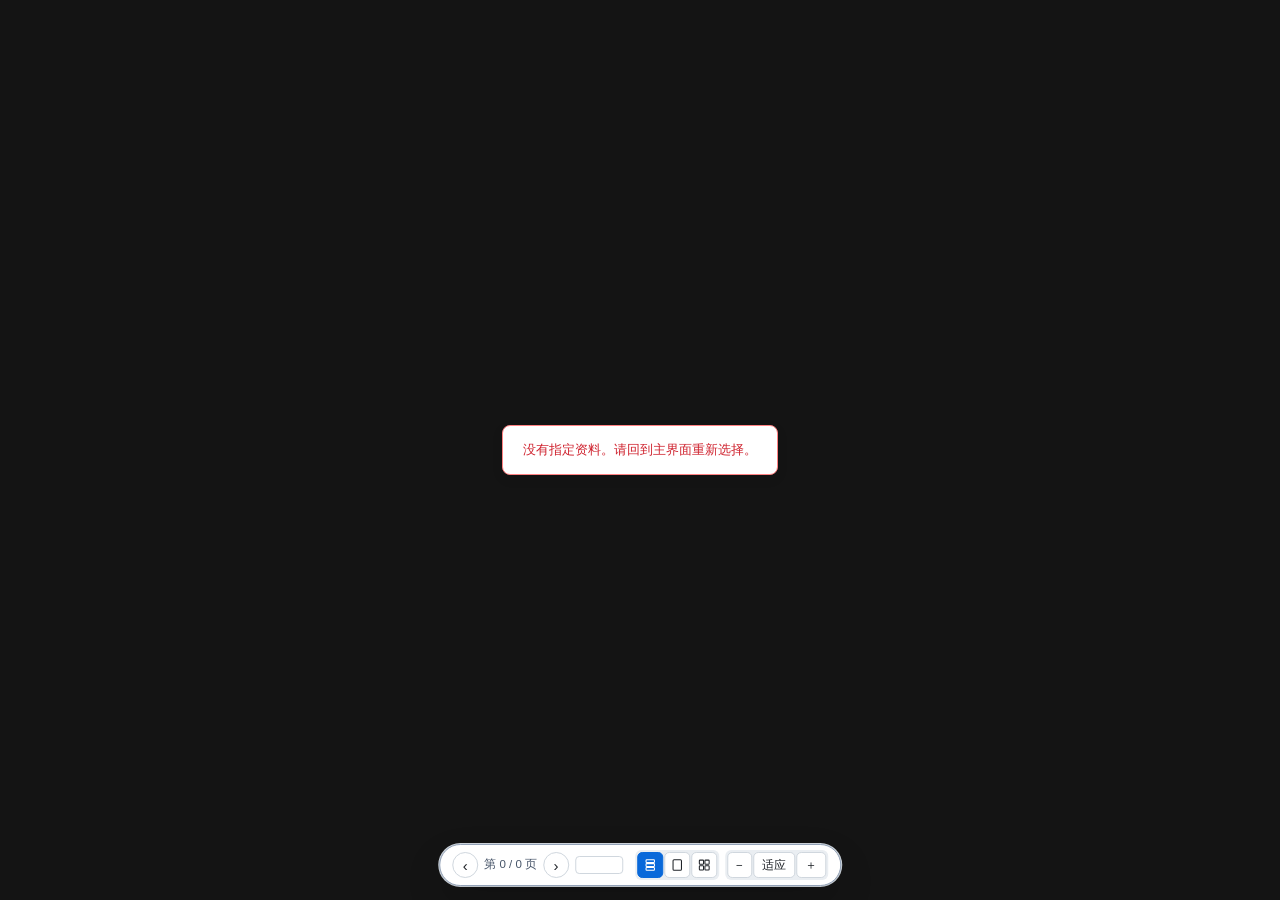
<file: web/docview.html>
<!DOCTYPE html>
<html lang="zh-CN">
<head>
  <meta charset="utf-8" />
  <meta name="viewport" content="width=device-width, initial-scale=1" />
  <meta name="color-scheme" content="light dark" />
  <title>资料阅读</title>
  <link rel="stylesheet" href="style.css" />
</head>
<body class="docview-body">
  <main id="stage" class="doc-stage">
    <div id="page-area" class="doc-page-area">
      <!-- 连续阅读：所有页从上到下平铺，滚轮就是翻页 -->
      <div id="scroll-view" class="doc-scroll-view"></div>

      <!-- 单页：一页占满视野 -->
      <div id="page-box" class="doc-page-box" hidden>
        <div id="page-canvas" class="doc-page-canvas">
          <img id="page-img" class="doc-canvas-img" alt="资料页面" />
          <div id="slide-fit" class="doc-slide-fit doc-canvas-slide" hidden></div>
          <div id="md-page" class="doc-md-page doc-canvas-md markdown-body" hidden></div>
          <div id="text-layer" class="doc-text-layer" hidden></div>
          <div id="image-note" class="doc-image-note" hidden>本页为图片，没有可复制的文字</div>
        </div>
      </div>

      <!-- 缩略图总览 -->
      <div id="tile-grid" class="doc-tile-grid" hidden></div>

      <div id="doc-loading" class="doc-loading">正在加载…</div>
      <div id="doc-error" class="doc-error" hidden></div>
    </div>
  </main>

  <footer class="doc-bar">
    <button id="btn-prev" type="button" class="doc-nav" aria-label="上一页" title="上一页">‹</button>
    <span id="page-info" class="doc-page-info">第 0 / 0 页</span>
    <button id="btn-next" type="button" class="doc-nav" aria-label="下一页" title="下一页">›</button>
    <input id="page-input" class="doc-page-input" type="number" min="1" inputmode="numeric"
           aria-label="跳转到页码" title="输入页码后回车" />
    <div class="spacer"></div>

    <div class="doc-seg" role="group" aria-label="阅读模式">
      <button id="btn-mode-scroll" type="button" class="doc-btn doc-icon-btn active"
              aria-label="连续阅读" title="连续阅读">
        <svg viewBox="0 0 20 20" aria-hidden="true">
          <rect x="4" y="2.5" width="12" height="4" rx="1"></rect>
          <rect x="4" y="8" width="12" height="4" rx="1"></rect>
          <rect x="4" y="13.5" width="12" height="4" rx="1"></rect>
        </svg>
      </button>
      <button id="btn-mode-single" type="button" class="doc-btn doc-icon-btn"
              aria-label="单页" title="单页">
        <svg viewBox="0 0 20 20" aria-hidden="true">
          <rect x="4" y="2.5" width="12" height="15" rx="1.5"></rect>
        </svg>
      </button>
      <button id="btn-mode-tile" type="button" class="doc-btn doc-icon-btn"
              aria-label="缩略图" title="缩略图">
        <svg viewBox="0 0 20 20" aria-hidden="true">
          <rect x="3" y="3" width="6" height="6" rx="1"></rect>
          <rect x="11" y="3" width="6" height="6" rx="1"></rect>
          <rect x="3" y="11" width="6" height="6" rx="1"></rect>
          <rect x="11" y="11" width="6" height="6" rx="1"></rect>
        </svg>
      </button>
    </div>

    <div class="doc-seg" role="group" aria-label="缩放">
      <button id="btn-zoom-out" type="button" class="doc-btn" aria-label="缩小" title="缩小">−</button>
      <button id="btn-zoom-fit" type="button" class="doc-btn doc-zoom" title="适应宽度">适应</button>
      <button id="btn-zoom-in" type="button" class="doc-btn" aria-label="放大" title="放大">＋</button>
    </div>
  </footer>

  <script src="mdmini.js"></script>
  <script src="docview.js"></script>
</body>
</html>
</file>
<file: web/style.css>
/* ==========================================================================
   ICS-Reader Professional IDE UI
   Engineered for Clarity, High Information Density & Fluid Responsiveness
   ========================================================================== */

:root {
  color-scheme: light;

  /* Surfaces */
  --bg-app: #f6f8fa;
  --bg-topbar: #ffffff;
  --bg-panel: #ffffff;
  --bg-panel-subtle: #f8fafc;
  --bg-hover: #f1f5f9;
  --bg-active: #e2e8f0;
  --bg-floating: #ffffff;

  /* Borders */
  --border: #d0d7de;
  --border-subtle: #e2e8f0;
  --border-strong: #94a3b8;
  --border-focus: #0969da;

  /* Typography */
  --text-main: #1f2328;
  --text-secondary: #475569;
  --text-muted: #64748b;
  --text-dim: #94a3b8;

  /* Accent */
  --accent: #0969da;
  --accent-hover: #0858b9;
  --accent-active: #054593;
  --accent-fg: #ffffff;
  --accent-soft: #edf5fd;
  --accent-ring: rgba(9, 105, 218, 0.2);

  /* Status */
  --danger: #cf222e;
  --danger-bg: #ffebe9;
  --danger-border: #ff8182;
  --ok: #1a7f37;
  --ok-bg: #dafbe1;
  --ok-border: #82e596;
  --warn: #9a6700;
  --warn-bg: #fff8c5;
  --warn-border: #eac54f;

  /* Components */
  --bubble-user: #f1f5f9;
  --bubble-user-border: #d0d7de;
  --seg-bg: #eaeef2;
  --seg-active: #ffffff;

  /* Code */
  --code-bg: #eff1f3;
  --code-text: #1f2328;
  --pre-bg: #1f2328;
  --pre-text: #f0f6fc;

  /* Clean Shadows (No neon glows) */
  --shadow-sm: 0 1px 2px rgba(0, 0, 0, 0.06);
  --shadow-md: 0 4px 12px rgba(0, 0, 0, 0.08);
  --shadow-modal: 0 16px 36px rgba(0, 0, 0, 0.15), 0 0 0 1px var(--border);

  /* Typography */
  --font-sans: -apple-system, BlinkMacSystemFont, "Segoe UI", "PingFang SC", "Hiragino Sans GB", "Microsoft YaHei", sans-serif;
  --font-mono: ui-monospace, "Cascadia Code", "JetBrains Mono", Menlo, Consolas, monospace;

  /* Smooth Transitions */
  --ease-smooth: cubic-bezier(0.2, 0, 0, 1);
  --ease-out: cubic-bezier(0.16, 1, 0.3, 1);
  --dur-fast: 140ms;
  --dur-base: 220ms;
  --dur-slow: 320ms;

  /* Loading veil over the deck (light theme) */
  --deck-veil: rgba(232, 235, 239, 0.7);
  --doc-veil: rgba(229, 231, 235, 0.72);
}

:root[data-theme="dark"] {
  color-scheme: dark;

  /* Clean Industrial Dark Palette (VS Code / JetBrains Grade) */
  --bg-app: #181818;
  --bg-topbar: #1f1f1f;
  --bg-panel: #1f1f1f;
  --bg-panel-subtle: #141414;
  --bg-hover: #2a2a2a;
  --bg-active: #323232;
  --bg-floating: #242424;

  /* Borders */
  --border: #333333;
  --border-subtle: #272727;
  --border-strong: #4a4a4a;
  --border-focus: #388bfd;

  /* Typography */
  --text-main: #e6edf3;
  --text-secondary: #afb8c1;
  --text-muted: #8b949e;
  --text-dim: #6e7681;

  /* Accent */
  --accent: #2f81f7;
  --accent-hover: #58a6ff;
  --accent-active: #1f6feb;
  --accent-fg: #0d1117;
  --accent-soft: rgba(56, 139, 253, 0.14);
  --accent-ring: rgba(56, 139, 253, 0.28);

  /* Status */
  --danger: #f85149;
  --danger-bg: rgba(248, 81, 73, 0.14);
  --danger-border: rgba(248, 81, 73, 0.35);
  --ok: #3fb950;
  --ok-bg: rgba(63, 185, 80, 0.14);
  --ok-border: rgba(63, 185, 80, 0.35);
  --warn: #d29922;
  --warn-bg: rgba(210, 153, 34, 0.14);
  --warn-border: rgba(210, 153, 34, 0.35);

  /* Components */
  --bubble-user: #272727;
  --bubble-user-border: #383838;
  --seg-bg: #141414;
  --seg-active: #2c2c2c;

  /* Code */
  --code-bg: #272727;
  --code-text: #e6edf3;
  --pre-bg: #121212;
  --pre-text: #e6edf3;

  /* Shadows */
  --shadow-sm: 0 1px 3px rgba(0, 0, 0, 0.3);
  --shadow-md: 0 4px 14px rgba(0, 0, 0, 0.45);
  --shadow-modal: 0 16px 40px rgba(0, 0, 0, 0.65), 0 0 0 1px var(--border);

  /* Loading veil over the deck (dark theme) */
  --deck-veil: rgba(10, 12, 14, 0.62);
  --doc-veil: rgba(20, 20, 20, 0.62);
}

/* ==========================================================================
   Global Reset
   ========================================================================== */
* {
  box-sizing: border-box;
}

[hidden] {
  display: none !important;
}

html, body {
  margin: 0;
  padding: 0;
  height: 100%;
  width: 100%;
  overflow: hidden;
  font-family: var(--font-sans);
  font-size: 13px;
  line-height: 1.5;
  color: var(--text-main);
  background: var(--bg-app);
  -webkit-font-smoothing: antialiased;
}

body {
  display: flex;
  flex-direction: column;
}

body.resizing {
  cursor: col-resize;
  user-select: none;
}
body.resizing iframe {
  pointer-events: none;
}

/* Scrollbar */
::-webkit-scrollbar {
  width: 8px;
  height: 8px;
}
::-webkit-scrollbar-track {
  background: transparent;
}
::-webkit-scrollbar-thumb {
  background: var(--border-strong);
  border: 2px solid transparent;
  background-clip: content-box;
  border-radius: 999px;
}
::-webkit-scrollbar-thumb:hover {
  background: var(--text-muted);
  background-clip: content-box;
}

:focus-visible {
  outline: 2px solid var(--accent);
  outline-offset: 1px;
}

/* ==========================================================================
   Buttons & Form Controls
   ========================================================================== */
button, select, input, textarea {
  font-family: inherit;
  font-size: 13px;
  color: inherit;
}

button {
  display: inline-flex;
  align-items: center;
  justify-content: center;
  gap: 5px;
  padding: 5px 12px;
  font-weight: 500;
  border: 1px solid var(--border);
  border-radius: 5px;
  background: var(--bg-panel);
  color: var(--text-main);
  cursor: pointer;
  transition: background var(--dur-fast), border-color var(--dur-fast), color var(--dur-fast);
  user-select: none;
  white-space: nowrap;
}

button:hover:not(:disabled) {
  background: var(--bg-hover);
  border-color: var(--border-strong);
}

button:active:not(:disabled) {
  background: var(--bg-active);
}

button:disabled {
  opacity: 0.45;
  cursor: not-allowed;
}

button.primary {
  background: var(--accent);
  border-color: var(--accent);
  color: var(--accent-fg);
  font-weight: 600;
}
button.primary:hover:not(:disabled) {
  background: var(--accent-hover);
  border-color: var(--accent-hover);
}
button.primary:active:not(:disabled) {
  background: var(--accent-active);
}

button.danger {
  color: var(--danger);
  border-color: var(--danger-border);
  background: var(--danger-bg);
}
button.danger:hover:not(:disabled) {
  background: var(--danger);
  border-color: var(--danger);
  color: #ffffff;
}

button.ghost {
  background: transparent;
  border-color: transparent;
  color: var(--text-muted);
  padding: 4px 8px;
}
button.ghost:hover:not(:disabled) {
  background: var(--bg-hover);
  color: var(--text-main);
}

/* ==========================================================================
   SELECT & OPTION FIX (High Contrast, No All-White Bug)
   ========================================================================== */
select {
  appearance: none;
  -webkit-appearance: none;
  background-color: var(--bg-panel);
  color: var(--text-main);
  border: 1px solid var(--border);
  border-radius: 5px;
  padding: 5px 24px 5px 9px;
  font-size: 12.5px;
  font-weight: 500;
  cursor: pointer;
  background-image: url("data:image/svg+xml,%3Csvg xmlns='http://www.w3.org/2000/svg' width='8' height='5' viewBox='0 0 8 5'%3E%3Cpath fill='none' stroke='%238b949e' stroke-width='1.4' stroke-linecap='round' stroke-linejoin='round' d='M1 1l3 3 3-3'/%3E%3C/svg%3E");
  background-repeat: no-repeat;
  background-position: right 8px center;
  transition: border-color var(--dur-fast);
}

select:hover {
  border-color: var(--border-strong);
}

select:focus {
  outline: none;
  border-color: var(--accent);
  box-shadow: 0 0 0 2px var(--accent-ring);
}

/* Explicit option styles: Guarantees dark text on light, light text on dark */
select option {
  background-color: #ffffff !important;
  color: #1f2328 !important;
  padding: 6px 10px;
  font-size: 13px;
}

:root[data-theme="dark"] select option {
  background-color: #1f1f1f !important;
  color: #e6edf3 !important;
}

select option:checked {
  background-color: var(--accent) !important;
  color: #ffffff !important;
}

/* ==========================================================================
   Smooth View Transition
   ========================================================================== */
.view-fade-in {
  animation: viewFadeIn var(--dur-base) var(--ease-out) both;
}

@keyframes viewFadeIn {
  from {
    opacity: 0;
    transform: translateY(6px);
  }
  to {
    opacity: 1;
    transform: translateY(0);
  }
}

/* 顶栏从上方滑下来，和下方内容错开一点点，切视图时不会「啪」地整块换掉 */
.topbar:not([hidden]) {
  animation: topbarIn var(--dur-base) var(--ease-out) both;
}

@keyframes topbarIn {
  from {
    opacity: 0;
    transform: translateY(-7px);
  }
  to {
    opacity: 1;
    transform: translateY(0);
  }
}

/* ==========================================================================
   Top Header (Only in Work View)
   ========================================================================== */
.topbar {
  flex: none;
  display: flex;
  align-items: center;
  gap: 8px;
  height: 42px;
  padding: 0 12px;
  background: var(--bg-topbar);
  border-bottom: 1px solid var(--border);
  position: relative;
  z-index: 20;
}

.brand {
  border: 1px solid var(--border);
  background: var(--bg-panel);
  padding: 4px 10px;
  font-size: 12.5px;
  font-weight: 500;
  border-radius: 5px;
  color: var(--text-main);
  transition: all var(--dur-fast);
}
.brand:hover {
  background: var(--bg-hover);
  border-color: var(--border-strong);
  color: var(--accent);
}

.breadcrumb-divider {
  color: var(--text-dim);
  user-select: none;
  font-size: 13px;
}

.course-title {
  font-weight: 600;
  font-size: 12.5px;
  color: var(--text-main);
  padding: 2px 6px;
  max-width: min(300px, 20vw);
  overflow: hidden;
  text-overflow: ellipsis;
  white-space: nowrap;
}

#lecture-select {
  max-width: min(360px, 32vw);
}

.topbar-actions {
  display: inline-flex;
  align-items: center;
  gap: 5px;
}

.btn-topbar {
  padding: 4px 9px;
  font-size: 12px;
  height: 28px;
}

.status {
  color: var(--text-muted);
  font-size: 12px;
  max-width: 36ch;
  overflow: hidden;
  text-overflow: ellipsis;
  white-space: nowrap;
  background: var(--bg-hover);
  padding: 2px 7px;
  border-radius: 4px;
}
.status:empty {
  display: none;
}

.btn-topbar-settings {
  padding: 4px 9px;
  font-size: 12px;
  height: 28px;
  color: var(--text-secondary);
}

.spacer {
  flex: 1;
}

/* ==========================================================================
   Home View: Clean Project Dashboard
   ========================================================================== */
.home-view {
  flex: 1;
  min-height: 0;
  overflow-y: auto;
  padding: 32px clamp(20px, 4vw, 56px) 44px;
  background: var(--bg-app);
}

.home-head {
  display: flex;
  align-items: center;
  justify-content: space-between;
  gap: 16px;
  margin-bottom: 24px;
  padding-bottom: 16px;
  border-bottom: 1px solid var(--border);
}

.home-title-block h1 {
  margin: 0 0 4px;
  font-size: 20px;
  font-weight: 600;
  letter-spacing: -0.2px;
  color: var(--text-main);
}
.home-title-block .hint {
  margin: 0;
  font-size: 13px;
  color: var(--text-muted);
}

.home-actions {
  display: flex;
  align-items: center;
  gap: 8px;
}
.btn-add-course {
  padding: 6px 14px;
  font-size: 12.5px;
}

/* Staggered Card Entrance */
@keyframes ideCardIn {
  from {
    opacity: 0;
    transform: translateY(14px);
  }
  to {
    opacity: 1;
    transform: translateY(0);
  }
}

/* Course Cards */
.course-cards {
  display: grid;
  gap: 16px;
  grid-template-columns: repeat(auto-fill, minmax(310px, 1fr));
}

.course-card {
  display: flex;
  flex-direction: column;
  padding: 18px;
  border: 1px solid var(--border);
  border-radius: 8px;
  background: var(--bg-panel);
  cursor: pointer;
  box-shadow: var(--shadow-sm);
  transition: transform var(--dur-fast), border-color var(--dur-fast),
    background-color var(--dur-fast), box-shadow var(--dur-fast);
  animation: ideCardIn 0.32s cubic-bezier(0.16, 1, 0.3, 1) backwards;
}

.course-card:hover {
  transform: translateY(-2px);
  border-color: var(--border-focus);
  background-color: var(--bg-hover);
  box-shadow: var(--shadow-md);
}

.course-card:active {
  transform: translateY(0) scale(0.995);
}

.course-card:focus-visible {
  outline: 2px solid var(--accent);
}

/* 课程详情还在路上时，卡片先给一个「正在打开」的反馈，避免点了没反应 */
.course-card.is-loading {
  pointer-events: none;
  opacity: 0.72;
}
.course-card.is-loading .btn-card-open::before {
  content: "";
  width: 11px;
  height: 11px;
  border: 2px solid currentColor;
  border-right-color: transparent;
  border-radius: 50%;
  animation: ideSpin 0.7s linear infinite;
}

.course-card-head {
  display: flex;
  align-items: center;
  gap: 12px;
  margin-bottom: 12px;
}

/* Subdued Industrial Card Icons */
.course-card-icon {
  flex: none;
  width: 36px;
  height: 36px;
  border-radius: 6px;
  display: flex;
  align-items: center;
  justify-content: center;
  background: var(--accent-soft);
  color: var(--accent);
  border: 1px solid var(--border-subtle);
  transition: transform var(--dur-fast);
}
.course-card:hover .course-card-icon {
  transform: scale(1.04);
}
.course-card-icon.repo {
  background: var(--ok-bg);
  color: var(--ok);
  border-color: var(--ok-border);
}
.course-card-icon.files {
  background: var(--warn-bg);
  color: var(--warn);
  border-color: var(--warn-border);
}

.course-title-wrap {
  flex: 1;
  min-width: 0;
}

.course-title-wrap h3 {
  margin: 0 0 3px;
  font-size: 15px;
  font-weight: 600;
  color: var(--text-main);
  overflow: hidden;
  text-overflow: ellipsis;
  white-space: nowrap;
}

.course-badge {
  display: inline-block;
  padding: 1px 7px;
  border-radius: 4px;
  font-size: 11px;
  font-weight: 500;
  border: 1px solid var(--border);
  background: var(--bg-panel-subtle);
  color: var(--text-muted);
}
.course-badge.kind-ics {
  border-color: var(--accent-ring);
  background: var(--accent-soft);
  color: var(--accent);
}
.course-badge.kind-repo {
  border-color: var(--ok-border);
  background: var(--ok-bg);
  color: var(--ok);
}
.course-badge.kind-files {
  border-color: var(--warn-border);
  background: var(--warn-bg);
  color: var(--warn);
}

.course-meta {
  font-size: 12px;
  color: var(--text-muted);
  display: flex;
  align-items: center;
  gap: 6px;
  margin-bottom: 12px;
}
.meta-dot {
  color: var(--text-dim);
}

.course-last {
  font-size: 12px;
  color: var(--text-secondary);
  background: var(--bg-panel-subtle);
  border: 1px solid var(--border-subtle);
  border-radius: 4px;
  padding: 6px 10px;
  display: flex;
  align-items: center;
  gap: 6px;
  margin-bottom: 14px;
  overflow: hidden;
  text-overflow: ellipsis;
  white-space: nowrap;
}
.course-last .last-icon {
  flex: none;
  color: var(--text-muted);
}
.course-last span {
  overflow: hidden;
  text-overflow: ellipsis;
  white-space: nowrap;
}

.course-actions {
  display: flex;
  gap: 6px;
  margin-top: auto;
}
.btn-card-open {
  flex: 1;
  padding: 5px 10px;
  font-size: 12px;
}
.btn-card-action {
  padding: 5px 9px;
  font-size: 12px;
}

/* Empty Home */
.home-empty {
  margin: 60px auto;
  max-width: 400px;
  text-align: center;
  color: var(--text-muted);
  padding: 32px 20px;
  border: 1px dashed var(--border);
  border-radius: 8px;
  background: var(--bg-panel);
}
.home-empty-visual {
  color: var(--text-dim);
  margin-bottom: 12px;
}
.home-empty h3 {
  margin: 0 0 4px;
  font-size: 15px;
  color: var(--text-main);
}
.home-empty p {
  margin: 0;
  font-size: 12.5px;
}

/* ==========================================================================
   Workbench & Split View
   ========================================================================== */
.layout {
  flex: 1;
  display: flex;
  min-height: 0;
}

.deck {
  flex: 1;
  min-width: 0;
  position: relative;
  background: #000000;
  overflow: hidden;
}

.deck iframe {
  width: 100%;
  height: 100%;
  border: 0;
  display: block;
}

.empty {
  position: absolute;
  inset: 0;
  display: flex;
  align-items: center;
  justify-content: center;
  color: var(--text-dim);
  font-size: 13px;
  pointer-events: none;
}
.deck-empty-inner {
  display: flex;
  flex-direction: column;
  align-items: center;
  gap: 10px;
}
.deck-spinner {
  width: 20px;
  height: 20px;
  border: 2px solid rgba(255, 255, 255, 0.15);
  border-top-color: var(--accent);
  border-radius: 50%;
  animation: ideSpin 0.7s linear infinite;
}
@keyframes ideSpin {
  to { transform: rotate(360deg); }
}

/* 切换讲次 / 资料时的缓冲层：旧画面先被薄雾盖住，新内容 load 完再淡出 */
.deck-loading {
  position: absolute;
  inset: 0;
  z-index: 6;
  display: flex;
  align-items: center;
  justify-content: center;
  background: var(--deck-veil);
  -webkit-backdrop-filter: blur(2px);
  backdrop-filter: blur(2px);
  opacity: 0;
  visibility: hidden;
  pointer-events: none;
  transition: opacity 180ms var(--ease-smooth), visibility 180ms;
}
.deck-loading.show {
  opacity: 1;
  visibility: visible;
}
.deck-loading-card {
  display: flex;
  align-items: center;
  gap: 10px;
  padding: 11px 18px;
  border: 1px solid var(--border);
  border-radius: 10px;
  background: var(--bg-floating);
  box-shadow: var(--shadow-md);
  color: var(--text-secondary);
  font-size: 12.5px;
  font-weight: 500;
}
.deck-loading-card .deck-spinner {
  width: 16px;
  height: 16px;
  border-color: var(--border);
  border-top-color: var(--accent);
}

/* Pane Resizer */
.chat-resizer {
  flex: none;
  width: 5px;
  position: relative;
  z-index: 10;
  cursor: col-resize;
  background: transparent;
}
.chat-resizer .resizer-handle {
  position: absolute;
  top: 0;
  bottom: 0;
  left: 2px;
  width: 1px;
  background: var(--border);
  transition: background var(--dur-fast);
}
.chat-resizer:hover .resizer-handle,
body.resizing .chat-resizer .resizer-handle {
  background: var(--accent);
  width: 3px;
  left: 1px;
}

/* ==========================================================================
   Chat Sidebar (Clean & Precise)
   ========================================================================== */
.chat {
  position: relative;
  flex: none;
  width: var(--chat-w, 420px);
  min-width: 280px;
  max-width: 60vw;
  display: flex;
  flex-direction: column;
  background: var(--bg-panel);
  border-left: 1px solid var(--border);
}

.chat-head {
  display: flex;
  align-items: center;
  gap: 8px;
  padding: 6px 10px;
  min-height: 42px;
  border-bottom: 1px solid var(--border);
  background: var(--bg-panel-subtle);
}

.tabs {
  display: flex;
  gap: 2px;
  padding: 2px;
  border-radius: 6px;
  background: var(--seg-bg);
  border: 1px solid var(--border-subtle);
}

.tab {
  border: 0;
  background: transparent;
  padding: 4px 10px;
  border-radius: 4px;
  font-size: 12px;
  color: var(--text-muted);
  cursor: pointer;
  transition: all var(--dur-fast);
}
.tab:hover:not(.active) {
  color: var(--text-main);
}
.tab.active {
  background: var(--seg-active);
  color: var(--text-main);
  font-weight: 600;
  box-shadow: var(--shadow-sm);
}

/* History Dropdown */
.history-pop {
  position: absolute;
  top: 46px;
  right: 10px;
  z-index: 30;
  width: min(300px, calc(100% - 20px));
  max-height: min(400px, 65vh);
  display: flex;
  flex-direction: column;
  background: var(--bg-floating);
  border: 1px solid var(--border-strong);
  border-radius: 8px;
  box-shadow: var(--shadow-modal);
  overflow: hidden;
  animation: viewFadeIn var(--dur-fast) var(--ease-smooth);
}

.hist-head {
  display: flex;
  align-items: center;
  justify-content: space-between;
  padding: 7px 10px;
  border-bottom: 1px solid var(--border);
  background: var(--bg-hover);
}
.hist-cap {
  font-size: 11px;
  font-weight: 600;
  color: var(--text-muted);
}
.hist-list {
  overflow-y: auto;
  padding: 4px;
  display: flex;
  flex-direction: column;
  gap: 2px;
}
.hist-empty {
  padding: 16px 10px;
  font-size: 12px;
  color: var(--text-muted);
  text-align: center;
}
.hist-row {
  display: flex;
  align-items: center;
  gap: 6px;
  padding: 6px 8px;
  border-radius: 4px;
  cursor: pointer;
  transition: background var(--dur-fast);
}
.hist-row:hover {
  background: var(--bg-hover);
}
.hist-row.active {
  background: var(--accent-soft);
  color: var(--accent);
}
.hist-text {
  flex: 1;
  min-width: 0;
}
.hist-title {
  font-size: 12.5px;
  color: var(--text-main);
  overflow: hidden;
  text-overflow: ellipsis;
  white-space: nowrap;
}
.hist-time {
  font-size: 11px;
  color: var(--text-muted);
}
.hist-del {
  flex: none;
  width: 22px;
  height: 22px;
  padding: 0;
  border: 0;
  background: transparent;
  color: var(--text-muted);
  border-radius: 3px;
  opacity: 0;
}
.hist-row:hover .hist-del {
  opacity: 1;
}
.hist-del:hover {
  background: var(--danger-bg);
  color: var(--danger);
}

/* Message Stream */
.messages {
  flex: 1;
  overflow-y: auto;
  padding: 14px 14px 18px;
  display: flex;
  flex-direction: column;
  gap: 16px;
}

@keyframes ideMsgIn {
  from {
    opacity: 0;
    transform: translateY(6px);
  }
  to {
    opacity: 1;
    transform: translateY(0);
  }
}

.msg {
  font-size: 13px;
  line-height: 1.6;
  word-break: break-word;
  animation: ideMsgIn 180ms cubic-bezier(0.16, 1, 0.3, 1) backwards;
}

.msg.user {
  align-self: flex-end;
  max-width: 86%;
  padding: 8px 12px;
  border-radius: 8px;
  background: var(--bubble-user);
  border: 1px solid var(--bubble-user-border);
  color: var(--text-main);
  white-space: pre-wrap;
}

.msg.assistant {
  align-self: stretch;
  color: var(--text-main);
}

.msg.error {
  align-self: stretch;
  padding: 10px 12px;
  border-radius: 6px;
  font-size: 12.5px;
  background: var(--danger-bg);
  border: 1px solid var(--danger-border);
  color: var(--danger);
  white-space: pre-wrap;
}

/* Assistant Markdown */
.msg.assistant .markdown > :first-child { margin-top: 0; }
.msg.assistant .markdown > :last-child { margin-bottom: 0; }
.msg.assistant p { margin: 0 0 8px; }
.msg.assistant ul, .msg.assistant ol { margin: 0 0 8px; padding-left: 20px; }
.msg.assistant li { margin: 2px 0; }
.msg.assistant h1, .msg.assistant h2, .msg.assistant h3, .msg.assistant h4 {
  margin: 14px 0 6px;
  line-height: 1.35;
  font-weight: 600;
  color: var(--text-main);
}
.msg.assistant h1 { font-size: 16px; }
.msg.assistant h2 { font-size: 14.5px; }
.msg.assistant h3 { font-size: 13.5px; }
.msg.assistant hr {
  border: 0;
  border-top: 1px solid var(--border);
  margin: 12px 0;
}
.msg.assistant a {
  color: var(--accent);
  text-decoration: underline;
}
.msg.assistant blockquote {
  margin: 0 0 10px;
  padding: 4px 10px;
  border-left: 3px solid var(--border-strong);
  color: var(--text-secondary);
}

.msg.assistant table {
  display: block;
  overflow-x: auto;
  max-width: 100%;
  border-collapse: collapse;
  margin: 8px 0;
  font-size: 12px;
  border: 1px solid var(--border);
}
.msg.assistant th, .msg.assistant td {
  border: 1px solid var(--border);
  padding: 6px 9px;
  text-align: left;
}
.msg.assistant th {
  background: var(--bg-panel-subtle);
  font-weight: 600;
}

.msg.assistant code {
  background: var(--code-bg);
  color: var(--code-text);
  padding: 1px 5px;
  border-radius: 4px;
  font-family: var(--font-mono);
  font-size: 12px;
  border: 1px solid var(--border-subtle);
}

.msg.assistant pre {
  background: var(--pre-bg);
  color: var(--pre-text);
  padding: 10px 12px;
  border-radius: 6px;
  margin: 8px 0;
  overflow-x: auto;
  border: 1px solid var(--border);
}
.msg.assistant pre code {
  background: transparent;
  color: inherit;
  padding: 0;
  border: 0;
  font-size: 12px;
  line-height: 1.5;
}

.msg.assistant .katex-display {
  margin: 8px 0;
  padding: 6px 10px;
  overflow-x: auto;
  background: var(--bg-panel-subtle);
  border: 1px solid var(--border-subtle);
  border-radius: 6px;
}

.msg.assistant.streaming .markdown > *:last-child::after,
.msg.assistant.streaming .markdown:empty::after {
  content: "";
  display: inline-block;
  width: 6px;
  height: 14px;
  margin-left: 3px;
  vertical-align: -2px;
  background: var(--accent);
  animation: ideCaretBlink 1s infinite;
}
@keyframes ideCaretBlink {
  0%, 100% { opacity: 1; }
  50% { opacity: 0; }
}

.msg-stopped {
  display: inline-block;
  margin-top: 4px;
  font-size: 11px;
  color: var(--text-muted);
}
.msg-tools {
  display: flex;
  justify-content: flex-end;
  margin-top: 2px;
}
.msg-copy {
  padding: 2px 6px;
  font-size: 11px;
  background: transparent;
  border: 0;
  color: var(--text-muted);
  opacity: 0.6;
}
.msg:hover .msg-copy, .msg-copy:focus-visible {
  opacity: 1;
}
.msg-copy:hover {
  color: var(--text-main);
  background: var(--bg-hover);
}
.msg.streaming .msg-tools {
  display: none;
}

/* Results */
.results {
  flex: 1;
  overflow-y: auto;
  padding: 10px;
  display: flex;
  flex-direction: column;
  gap: 6px;
}
.result-head {
  font-size: 11.5px;
  color: var(--text-muted);
  padding: 2px 4px;
}
.result-empty {
  font-size: 12.5px;
  color: var(--text-muted);
  padding: 16px 4px;
  text-align: center;
}
.result {
  display: block;
  width: 100%;
  text-align: left;
  padding: 8px 10px;
  border: 1px solid var(--border);
  border-radius: 6px;
  background: var(--bg-panel);
  cursor: pointer;
  transition: border-color var(--dur-fast), background var(--dur-fast);
}
.result:hover {
  border-color: var(--accent);
  background: var(--accent-soft);
}
.result-meta {
  font-size: 11px;
  color: var(--text-muted);
  display: flex;
  align-items: center;
  gap: 6px;
  margin-bottom: 3px;
}
.result-tag {
  background: var(--accent-soft);
  color: var(--accent);
  border-radius: 3px;
  padding: 0 5px;
  font-weight: 600;
  font-size: 10.5px;
}
.result-title {
  font-size: 13px;
  font-weight: 600;
  color: var(--text-main);
  margin-bottom: 2px;
}
.result-snippet {
  font-size: 11.5px;
  color: var(--text-secondary);
  line-height: 1.45;
}

/* Chat Input */
.chat-input {
  display: flex;
  flex-direction: column;
  gap: 6px;
  padding: 10px 12px 12px;
  background: var(--bg-panel);
  border-top: 1px solid var(--border);
}
.chat-input-controls {
  display: flex;
  align-items: center;
  gap: 6px;
}
.chat-input .scope {
  padding: 2px 6px;
  font-size: 11.5px;
}

.input-card {
  display: flex;
  flex-direction: column;
  background: var(--bg-panel-subtle);
  border: 1px solid var(--border);
  border-radius: 6px;
  padding: 8px 10px;
  transition: border-color var(--dur-fast), box-shadow var(--dur-fast);
}
.input-card:focus-within {
  border-color: var(--accent);
  background: var(--bg-panel);
  box-shadow: 0 0 0 2px var(--accent-ring);
}
.chat-input textarea {
  width: 100%;
  resize: none;
  font-family: inherit;
  font-size: 13px;
  line-height: 1.5;
  padding: 0;
  border: 0;
  background: transparent;
  color: var(--text-main);
}
.chat-input textarea:focus {
  outline: none;
}
.chat-input textarea::placeholder {
  color: var(--text-dim);
}

.input-actions {
  display: flex;
  align-items: center;
  justify-content: flex-end;
  gap: 8px;
  margin-top: 4px;
}
.input-tip {
  font-size: 11px;
  color: var(--text-dim);
  user-select: none;
}

#btn-send {
  flex: none;
  width: 26px;
  height: 26px;
  padding: 0;
  border-radius: 5px;
  background: var(--accent);
  border-color: var(--accent);
  color: var(--accent-fg);
  font-size: 14px;
  font-weight: 700;
}
#btn-send:hover:not(:disabled) {
  background: var(--accent-hover);
  border-color: var(--accent-hover);
}
#btn-send.stop {
  background: var(--danger);
  border-color: var(--danger);
}

/* Context Menu */
.ctx-menu {
  position: fixed;
  z-index: 50;
  display: flex;
  flex-direction: column;
  min-width: 100px;
  padding: 4px;
  background: var(--bg-floating);
  border: 1px solid var(--border-strong);
  border-radius: 6px;
  box-shadow: var(--shadow-modal);
}
.ctx-menu button {
  border: 0;
  background: transparent;
  text-align: left;
  padding: 5px 10px;
  border-radius: 4px;
  font-size: 12px;
}
.ctx-menu button:hover {
  background: var(--accent-soft);
  color: var(--accent);
}

/* ==========================================================================
   Modals
   ========================================================================== */
dialog {
  border: 0;
  padding: 0;
  border-radius: 8px;
  width: 480px;
  max-width: 92vw;
  background: var(--bg-panel);
  color: var(--text-main);
  box-shadow: var(--shadow-modal);
}

dialog::backdrop {
  background: rgba(0, 0, 0, 0.45);
}

.modal {
  padding: 20px;
}
.modal h3 {
  margin: 0 0 14px;
  font-size: 15px;
  font-weight: 600;
  color: var(--text-main);
}
.modal label {
  display: block;
  margin-bottom: 10px;
  font-size: 12px;
  color: var(--text-secondary);
}
.modal input[type="text"], .modal input[type="password"] {
  display: block;
  width: 100%;
  margin-top: 4px;
  padding: 6px 10px;
  border: 1px solid var(--border);
  border-radius: 5px;
  background: var(--bg-panel-subtle);
  color: var(--text-main);
}
.modal input[type="text"]:focus, .modal input[type="password"]:focus {
  outline: none;
  border-color: var(--accent);
  background: var(--bg-panel);
  box-shadow: 0 0 0 2px var(--accent-ring);
}
.modal .row {
  display: flex;
  align-items: center;
  gap: 16px;
  margin: 4px 0 12px;
}
.modal .inline {
  display: inline-flex;
  align-items: center;
  gap: 6px;
  font-size: 12.5px;
}
.modal .hint {
  font-size: 11.5px;
  color: var(--text-muted);
  margin: 4px 0 14px;
  line-height: 1.5;
}
.modal .hint code {
  background: var(--code-bg);
  padding: 1px 4px;
  border-radius: 3px;
  font-family: var(--font-mono);
  font-size: 11px;
}
.modal-actions {
  display: flex;
  align-items: center;
  justify-content: flex-end;
  gap: 6px;
  margin-top: 16px;
}

#settings-modal { width: 520px; }
#wizard-modal { width: 540px; }
#import-modal { width: 560px; }

.test-result {
  font-size: 12px;
  line-height: 1.5;
  white-space: pre-wrap;
  word-break: break-all;
  padding: 8px 10px;
  border-radius: 6px;
  margin-bottom: 10px;
  background: var(--bg-panel-subtle);
  border: 1px solid var(--border);
  color: var(--text-muted);
}
.test-result.ok { background: var(--ok-bg); color: var(--ok); border-color: var(--ok-border); }
.test-result.bad { background: var(--danger-bg); color: var(--danger); border-color: var(--danger-border); }

.model-picker {
  display: flex;
  flex-wrap: wrap;
  gap: 5px;
  max-height: 140px;
  overflow-y: auto;
  padding: 8px;
  margin-bottom: 10px;
  border: 1px solid var(--border);
  border-radius: 6px;
  background: var(--bg-panel-subtle);
}
.model-chip {
  border: 1px solid var(--border);
  background: var(--bg-panel);
  border-radius: 999px;
  padding: 2px 8px;
  font-size: 11px;
  font-family: var(--font-mono);
  cursor: pointer;
}
.model-chip:hover {
  border-color: var(--accent);
  color: var(--accent);
  background: var(--accent-soft);
}
.model-chip.current {
  border-color: var(--accent);
  background: var(--accent);
  color: var(--accent-fg);
}

.wizard-list {
  display: flex;
  flex-direction: column;
  gap: 6px;
  margin-bottom: 12px;
}
.wizard-row {
  display: flex;
  align-items: center;
  gap: 10px;
  padding: 8px 10px;
  border: 1px solid var(--border);
  border-radius: 6px;
  background: var(--bg-panel-subtle);
}
.wizard-row.ok { background: var(--ok-bg); border-color: var(--ok-border); }
.wizard-row.bad { background: var(--warn-bg); border-color: var(--warn-border); }
.wizard-mark { font-weight: 700; width: 14px; text-align: center; flex: none; }
.wizard-row.ok .wizard-mark { color: var(--ok); }
.wizard-row.bad .wizard-mark { color: var(--danger); }
.wizard-body { flex: 1; min-width: 0; }
.wizard-name { font-size: 13px; font-weight: 600; }
.wizard-detail { font-size: 11.5px; color: var(--text-muted); }

.wizard-log, .job-log {
  max-height: 160px;
  overflow: auto;
  background: var(--pre-bg);
  color: var(--pre-text);
  font-family: var(--font-mono);
  font-size: 11.5px;
  line-height: 1.45;
  padding: 10px;
  border-radius: 6px;
  margin-bottom: 12px;
  white-space: pre-wrap;
  word-break: break-all;
}

.drop-zone {
  display: flex;
  flex-direction: column;
  align-items: center;
  gap: 6px;
  padding: 24px 14px;
  border: 1.5px dashed var(--border-strong);
  border-radius: 8px;
  color: var(--text-muted);
  text-align: center;
  background: var(--bg-panel-subtle);
  transition: border-color var(--dur-fast);
}
.drop-zone.over {
  border-color: var(--accent);
  background: var(--accent-soft);
  color: var(--accent);
}
.drop-icon { font-size: 24px; }
.link-btn {
  border: 0;
  background: transparent;
  padding: 0;
  color: var(--accent);
  text-decoration: underline;
  cursor: pointer;
}
.import-file-list {
  list-style: none;
  margin: 0;
  padding: 0;
  max-height: 140px;
  overflow: auto;
  display: flex;
  flex-direction: column;
  gap: 4px;
}
.import-file-list li {
  display: flex;
  align-items: center;
  justify-content: space-between;
  gap: 8px;
  padding: 5px 8px;
  border: 1px solid var(--border);
  border-radius: 5px;
  background: var(--bg-panel);
  font-size: 12px;
}

/* ==========================================================================
   Document Viewer (Floating Dock Toolbar)
   ========================================================================== */
.docview-body {
  margin: 0;
  padding: 0;
  height: 100%;
  width: 100%;
  overflow: hidden;
  display: flex;
  flex-direction: column;
  background: #141414;
}
:root[data-theme="light"] .docview-body {
  background: #e5e7eb;
}

#stage.doc-stage {
  flex: 1;
  position: relative;
  min-height: 0;
  display: flex;
  flex-direction: row;
  overflow: hidden;
  background: transparent;
}

.doc-page-area {
  flex: 1;
  min-width: 0;
  min-height: 0;
  position: relative;
  overflow: auto;
  display: flex;
  align-items: flex-start;
  justify-content: flex-start;
  padding: 24px 24px 70px;
}

/* 单页翻页 / 首次载入时的缓冲层 */
.doc-loading {
  position: absolute;
  inset: 0;
  z-index: 8;
  display: flex;
  align-items: center;
  justify-content: center;
  gap: 9px;
  font-size: 12.5px;
  color: var(--text-secondary);
  background: var(--doc-veil);
  -webkit-backdrop-filter: blur(1.5px);
  backdrop-filter: blur(1.5px);
  pointer-events: none;
  animation: docFadeIn 160ms var(--ease-smooth) both;
}
.doc-loading::before {
  content: "";
  width: 17px;
  height: 17px;
  border: 2px solid var(--border);
  border-top-color: var(--accent);
  border-radius: 50%;
  animation: ideSpin 0.7s linear infinite;
}

.doc-error {
  position: absolute;
  left: 50%;
  top: 50%;
  transform: translate(-50%, -50%);
  z-index: 9;
  max-width: min(520px, 82%);
  padding: 14px 20px;
  border: 1px solid var(--danger-border);
  border-radius: 8px;
  background: var(--bg-floating);
  color: var(--danger);
  font-size: 12.5px;
  line-height: 1.6;
  box-shadow: var(--shadow-md);
  animation: docFadeIn 160ms var(--ease-smooth) both;
}

.doc-md-loading {
  display: flex;
  align-items: center;
  justify-content: center;
  gap: 8px;
  min-height: 120px;
  color: var(--text-muted);
  font-size: 12px;
}
.doc-md-loading::before {
  content: "";
  width: 14px;
  height: 14px;
  border: 2px solid var(--border);
  border-top-color: var(--accent);
  border-radius: 50%;
  animation: ideSpin 0.7s linear infinite;
}

@keyframes docFadeIn {
  from { opacity: 0; }
  to { opacity: 1; }
}

/* Markdown / PPTX 的内容是异步填进来的，填好后淡入一下，避免文字突然出现 */
.doc-md-page.is-fresh,
.doc-canvas-slide.is-fresh {
  animation: docContentIn 180ms var(--ease-out) both;
}
@keyframes docContentIn {
  from { opacity: 0; }
  to { opacity: 1; }
}

/* 退出/进入阅读模式时，容器轻轻上浮，而不是整块硬切。
   连续阅读的容器很大，只做透明度变化 —— 给它加 transform 会让滚动位置
   在动画期间偏移几像素。 */
.doc-scroll-view {
  animation: docFadeIn 180ms var(--ease-smooth) both;
}
.doc-page-box,
.doc-tile-grid {
  animation: docPaneIn 200ms var(--ease-out) both;
}
@keyframes docPaneIn {
  from { opacity: 0; transform: translateY(5px); }
  to { opacity: 1; transform: translateY(0); }
}

.doc-scroll-view {
  position: relative;
  width: 100%;
  flex: none;
  display: flex;
  flex-direction: column;
  align-items: center;
  gap: 20px;
}
.doc-scroll-page {
  flex: none;
  width: var(--page-w, 800px);
  max-width: 100%;
  min-height: calc(var(--page-w, 800px) * var(--page-ratio, 0.75));
}
.doc-scroll-canvas {
  width: var(--page-w, 800px);
  max-width: 100%;
}

/* 图片解码完成前先占位，避免连续阅读时页面高度一段段跳 */
.doc-scroll-page.mode-pdf .doc-page-canvas {
  min-height: calc(var(--page-w, 800px) * var(--page-ratio, 0.75));
  background: #eef1f4;
}
.doc-scroll-page.mode-md .doc-page-canvas,
.doc-scroll-page.mode-slide .doc-page-canvas {
  min-height: 0;
}
.doc-scroll-page.is-loading:not(.is-ready) .doc-page-canvas::after {
  content: "";
  position: absolute;
  inset: 0;
  background: linear-gradient(100deg,
    transparent 18%, rgba(255, 255, 255, 0.62) 42%, transparent 66%);
  transform: translateX(-100%);
  animation: docShimmer 1.3s ease-in-out infinite;
}
@keyframes docShimmer {
  to { transform: translateX(100%); }
}

.doc-page-box {
  position: static;
  inset: auto;
  flex: none;
  display: flex;
  align-items: flex-start;
  justify-content: center;
  padding: 0;
  margin: auto;
}

.doc-page-canvas {
  position: relative;
  flex: none;
  background: #ffffff;
  border-radius: 3px;
  box-shadow: 0 4px 18px rgba(0, 0, 0, 0.35);
  overflow: hidden;
}
.doc-page-canvas .doc-canvas-img {
  display: block;
  width: 100%;
  height: auto;
  opacity: 0;
  transition: opacity 180ms var(--ease-smooth);
}
.doc-page-canvas .doc-canvas-img.is-ready {
  opacity: 1;
}

/* 单页模式换页：按翻页方向做一点点位移 + 淡入 */
.doc-page-canvas.turn-next {
  animation: pageTurnNext 210ms var(--ease-out) both;
}
.doc-page-canvas.turn-prev {
  animation: pageTurnPrev 210ms var(--ease-out) both;
}
@keyframes pageTurnNext {
  from { opacity: 0.45; transform: translateX(14px); }
  to { opacity: 1; transform: translateX(0); }
}
@keyframes pageTurnPrev {
  from { opacity: 0.45; transform: translateX(-14px); }
  to { opacity: 1; transform: translateX(0); }
}

.doc-canvas-md {
  padding: clamp(20px, 4%, 44px);
  color: #1f2328;
  background: #ffffff;
  font-size: 14px;
  line-height: 1.7;
  max-height: 78vh;
  overflow: auto;
}

.doc-text-layer {
  position: absolute;
  inset: 0;
  z-index: 2;
  overflow: hidden;
  user-select: text;
  -webkit-user-select: text;
}
.doc-text-layer .tl-span {
  position: absolute;
  overflow: hidden;
  white-space: pre;
  color: transparent;
  background: transparent;
  line-height: 1;
  cursor: text;
  transform-origin: left top;
}
.doc-text-layer ::selection {
  background: rgba(9, 105, 218, 0.35);
}

/* Floating Dock Toolbar */
.doc-bar {
  position: absolute;
  bottom: 14px;
  left: 50%;
  transform: translateX(-50%);
  z-index: 20;
  display: flex;
  align-items: center;
  gap: 6px;
  padding: 5px 12px;
  background: var(--bg-floating);
  border: 1px solid var(--border-strong);
  border-radius: 999px;
  box-shadow: var(--shadow-modal);
}

.doc-btn {
  padding: 3px 8px;
  font-size: 11.5px;
  height: 26px;
  border-radius: 5px;
}
.doc-nav {
  width: 26px;
  height: 26px;
  padding: 0;
  font-size: 15px;
  border-radius: 50%;
}
.doc-page-info {
  font-size: 11.5px;
  font-weight: 500;
  color: var(--text-secondary);
  white-space: nowrap;
}
.doc-page-input {
  width: 48px;
  padding: 2px 4px;
  font-size: 11.5px;
  text-align: center;
  border-radius: 4px;
  border: 1px solid var(--border);
  background: var(--bg-panel);
}

.doc-seg {
  display: flex;
  align-items: center;
  gap: 1px;
  padding: 2px;
  border-radius: 6px;
  background: var(--seg-bg);
}
.doc-seg .doc-btn.active, .doc-btn.active {
  background: var(--accent);
  color: var(--accent-fg);
  border-color: var(--accent);
}
.doc-icon-btn {
  width: 26px;
  height: 26px;
  padding: 0;
}
.doc-icon-btn svg {
  width: 14px;
  height: 14px;
  fill: none;
  stroke: currentColor;
  stroke-width: 1.5;
}

.doc-tile-grid {
  width: 100%;
  display: grid;
  gap: 12px;
  grid-template-columns: repeat(auto-fill, minmax(180px, 1fr));
  align-content: start;
}
.doc-tile {
  position: relative;
  padding: 0;
  border: 2px solid transparent;
  border-radius: 6px;
  background: var(--bg-panel);
  overflow: hidden;
  cursor: pointer;
  box-shadow: var(--shadow-sm);
  transition: border-color var(--dur-fast), transform var(--dur-fast);
  animation: tileIn 220ms var(--ease-out) backwards;
}
.doc-tile:hover {
  transform: translateY(-1px);
}
@keyframes tileIn {
  from { opacity: 0; transform: translateY(6px) scale(0.985); }
  to { opacity: 1; transform: translateY(0) scale(1); }
}
.doc-tile:hover {
  border-color: var(--border-strong);
}
.doc-tile.current {
  border-color: var(--accent);
}
.doc-tile img {
  display: block;
  width: 100%;
  height: auto;
  aspect-ratio: 16 / 10;
  object-fit: contain;
  background: var(--bg-panel-subtle);
  opacity: 0;
  transition: opacity 160ms var(--ease-smooth);
}
.doc-tile img.is-ready {
  opacity: 1;
}
.doc-tile-cap {
  position: absolute;
  left: 6px;
  bottom: 6px;
  padding: 1px 6px;
  border-radius: 999px;
  background: rgba(0, 0, 0, 0.7);
  color: #ffffff;
  font-size: 10.5px;
}

/* Route Badges & Code Ref */
.route-badge {
  display: inline-block;
  margin: 0 0 4px;
  padding: 1px 7px;
  border-radius: 4px;
  font-size: 11px;
  font-weight: 600;
  background: var(--accent-soft);
  color: var(--accent);
  border: 1px solid var(--accent-ring);
}
.route-badge.code {
  background: var(--ok-bg);
  color: var(--ok);
  border-color: var(--ok-border);
}
.code-ref {
  display: flex;
  align-items: center;
  gap: 6px;
  margin: 0 0 6px;
  padding: 4px 8px;
  border-radius: 5px;
  font-size: 11.5px;
  background: var(--accent-soft);
  color: var(--accent);
  border: 1px solid var(--accent-ring);
}
.code-ref span {
  flex: 1;
  min-width: 0;
  overflow: hidden;
  text-overflow: ellipsis;
  white-space: nowrap;
}

/* Code Drawer & Outline Sidebars */
.code-panel {
  position: absolute;
  top: 0;
  right: 0;
  bottom: 0;
  z-index: 25;
  width: min(48%, 720px);
  min-width: 300px;
  display: flex;
  flex-direction: column;
  background: var(--bg-panel);
  border-left: 1px solid var(--border);
  box-shadow: var(--shadow-modal);
}
.code-head {
  display: flex;
  align-items: center;
  gap: 8px;
  padding: 8px 12px;
  border-bottom: 1px solid var(--border);
  background: var(--bg-panel-subtle);
  font-weight: 600;
}
.code-find {
  flex: 1;
  min-width: 0;
  padding: 4px 8px;
  font-size: 12px;
  border: 1px solid var(--border);
  border-radius: 5px;
  background: var(--bg-panel);
}
.code-body {
  flex: 1;
  min-height: 0;
  display: flex;
}
.code-tree {
  flex: none;
  width: 220px;
  overflow-y: auto;
  border-right: 1px solid var(--border);
  padding: 6px 0;
  background: var(--bg-panel-subtle);
}
.code-tree-item {
  display: flex;
  align-items: center;
  gap: 5px;
  width: 100%;
  padding: 5px 12px;
  border: 0;
  border-radius: 0;
  background: transparent;
  text-align: left;
  font-size: 12px;
  color: var(--text-main);
  cursor: pointer;
  overflow: hidden;
  text-overflow: ellipsis;
  white-space: nowrap;
}
.code-tree-item:hover {
  background: var(--bg-hover);
}
.code-tree-item.dir {
  color: var(--text-muted);
  font-weight: 600;
}
.code-tree-item.current {
  background: var(--accent-soft);
  color: var(--accent);
  font-weight: 600;
}
.code-editor {
  flex: 1;
  min-width: 0;
  position: relative;
  overflow: hidden;
}
.code-placeholder {
  position: absolute;
  inset: 0;
  display: flex;
  align-items: center;
  justify-content: center;
  color: var(--text-muted);
  font-size: 12.5px;
}
.code-plain {
  margin: 0;
  padding: 12px;
  height: 100%;
  overflow: auto;
  background: var(--pre-bg);
  color: var(--pre-text);
  font: 12px/1.55 var(--font-mono);
  white-space: pre;
  tab-size: 4;
}
.code-ask {
  position: absolute;
  right: 14px;
  bottom: 14px;
  z-index: 2;
  box-shadow: var(--shadow-md);
}

.doc-side {
  flex: none;
  width: 240px;
  min-width: 0;
  display: flex;
  flex-direction: column;
  background: var(--bg-panel);
  border-right: 1px solid var(--border);
}
.doc-side-head {
  display: flex;
  align-items: center;
  gap: 6px;
  padding: 8px 10px;
  border-bottom: 1px solid var(--border);
  font-weight: 600;
  font-size: 12px;
}
.outline-list {
  flex: 1;
  overflow: auto;
  padding: 4px 0;
}
.outline-item {
  display: block;
  width: 100%;
  border: 0;
  border-radius: 0;
  background: transparent;
  text-align: left;
  padding: 5px 10px;
  font-size: 12px;
  color: var(--text-main);
  overflow: hidden;
  text-overflow: ellipsis;
  white-space: nowrap;
  cursor: pointer;
}
.outline-item:hover {
  background: var(--bg-hover);
}

.doc-anno-layer {
  position: absolute;
  inset: 0;
  z-index: 3;
  pointer-events: none;
}
.doc-anno-layer.active {
  pointer-events: auto;
  cursor: crosshair;
}
.anno-highlight {
  position: absolute;
  border-radius: 2px;
  background: rgba(255, 214, 0, 0.35);
  border-bottom: 1px solid rgba(214, 158, 0, 0.8);
  pointer-events: none;
}
.anno-rect {
  position: absolute;
  border: 1.5px solid var(--accent);
  border-radius: 3px;
  background: var(--accent-soft);
  pointer-events: auto;
}
.anno-label {
  position: absolute;
  left: -1px;
  top: -20px;
  padding: 1px 6px;
  font-size: 10.5px;
  color: #ffffff;
  background: var(--accent);
  border-radius: 3px 3px 3px 0;
  white-space: nowrap;
}

.doc-compare-grid {
  width: 100%;
  display: flex;
  gap: 16px;
  align-items: flex-start;
}
.doc-compare-side {
  flex: 1;
  min-width: 0;
  display: flex;
  flex-direction: column;
  align-items: center;
  gap: 8px;
}

/* 系统里开了「减少动态效果」就只保留必要的颜色变化 */
@media (prefers-reduced-motion: reduce) {
  *,
  *::before,
  *::after {
    animation-duration: 0.001ms !important;
    animation-iteration-count: 1 !important;
    transition-duration: 0.001ms !important;
    scroll-behavior: auto !important;
  }
}
</file>
